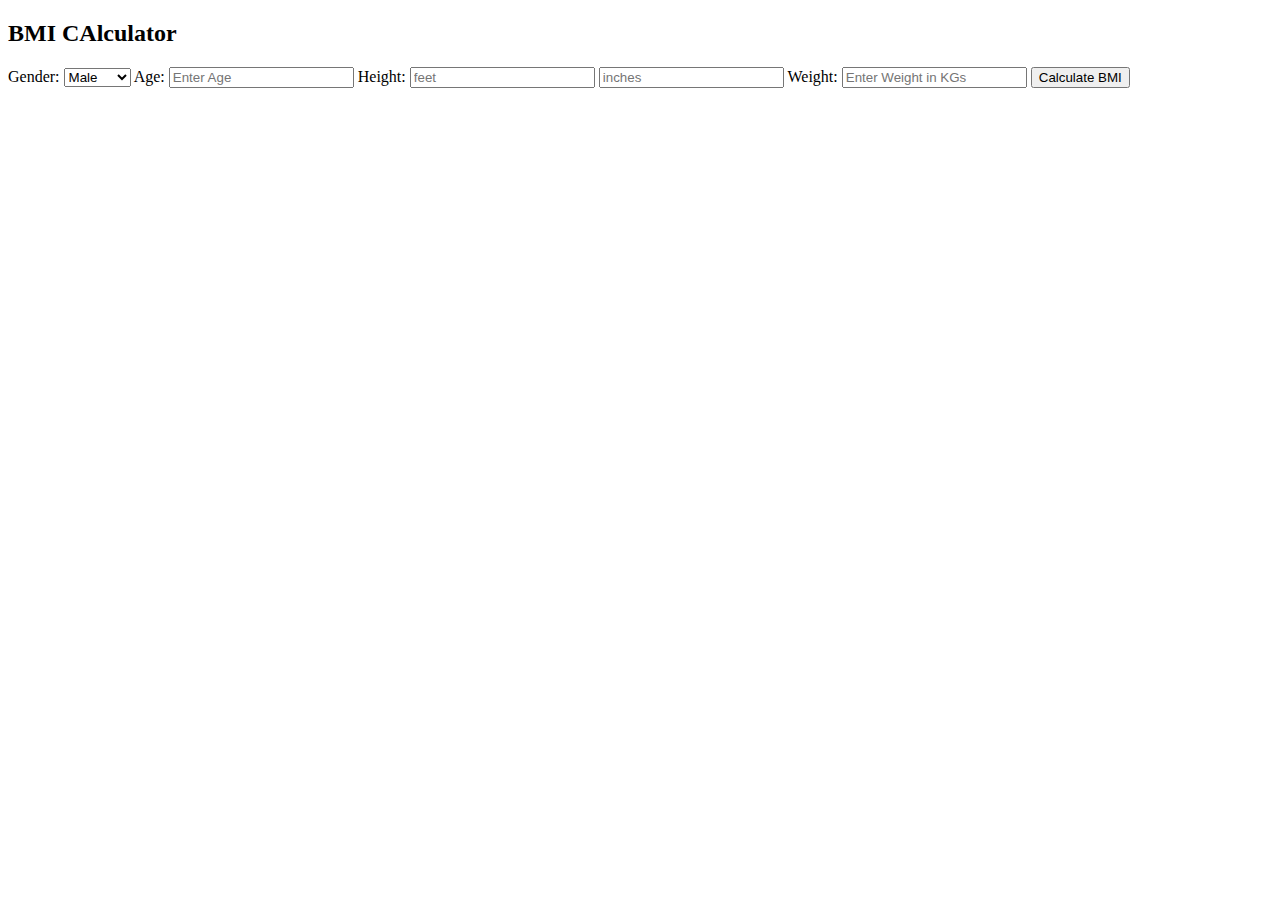
<file: BMI Calculator js/index.html>
<!DOCTYPE html>
<html lang="en">
<head>
    <meta charset="UTF-8">
    <meta name="viewport" content="width=device-width, initial-scale=1.0">
    <title>BMI Calculator</title>
    <link rel="stylesheet" href="style.css">
</head>
<body>
    
    <div class="container">
        <h2>BMI CAlculator</h2>
        <form id="bmiForm">
            <label for="gender">Gender:</label>
            <select id="gender" required>
                <option value="male">Male</option>
                <option value="female">Female</option>
            </select>
            <label for="age">Age:</label>
            <input type="number" placeholder="Enter Age" id="age" required>
            <label for="height"> Height:</label>
            <input type="number" id="Height-feet" placeholder="feet" required>
            <input type="number" id="Height-inches" placeholder="inches" required>
            <label for="weight">Weight:</label>
            <input type="number" id="weight" placeholder="Enter Weight in KGs">
            <input type="submit" value="Calculate BMI">
        </form>
        <div id="result"></div>
    </div>

    <script src="script.js"></script>
</body>
</html>
</file>
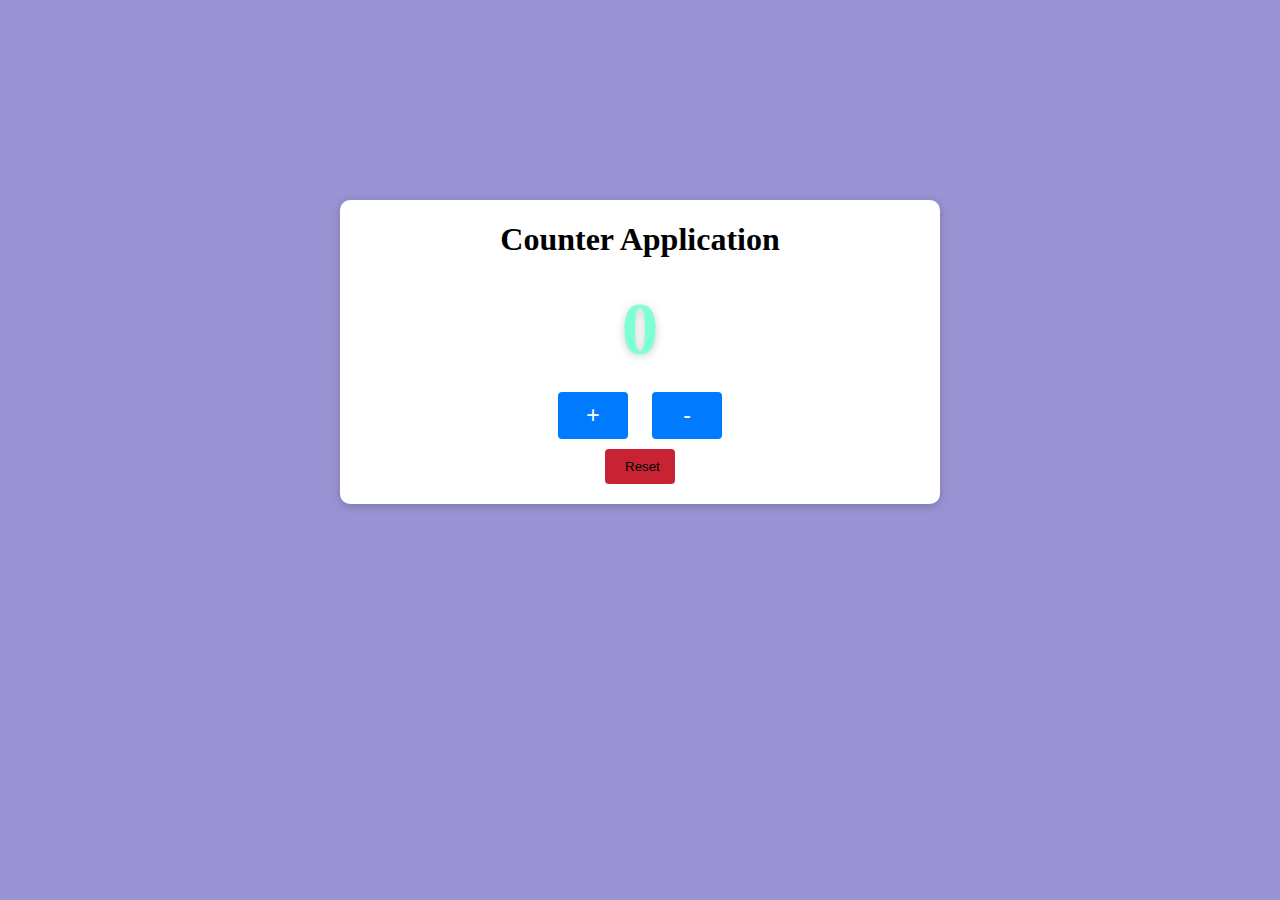
<file: Counter Application js/index.html>
<!DOCTYPE html>
<html lang="en">
<head>
    <meta charset="UTF-8">
    <meta name="viewport" content="width=device-width, initial-scale=1.0">
    <title>Counter Application</title>
    <link rel="stylesheet" href="style.css">
</head>
<body>
    <div class="cotainer-card">
        <h1>Counter Application</h1>
        <div class="counter-display" id="counterDisplay">0</div>
        <div class="button-container">
            <button id="incrementBtn" class="blue-btn">+</button>
            <button id="decrementBtn" class="blue-btn">-</button>
        
        </div>
        <button id="resetBtn">Reset</button>


    </div>

    <script src="script.js"></script>
</body>
</html>
</file>
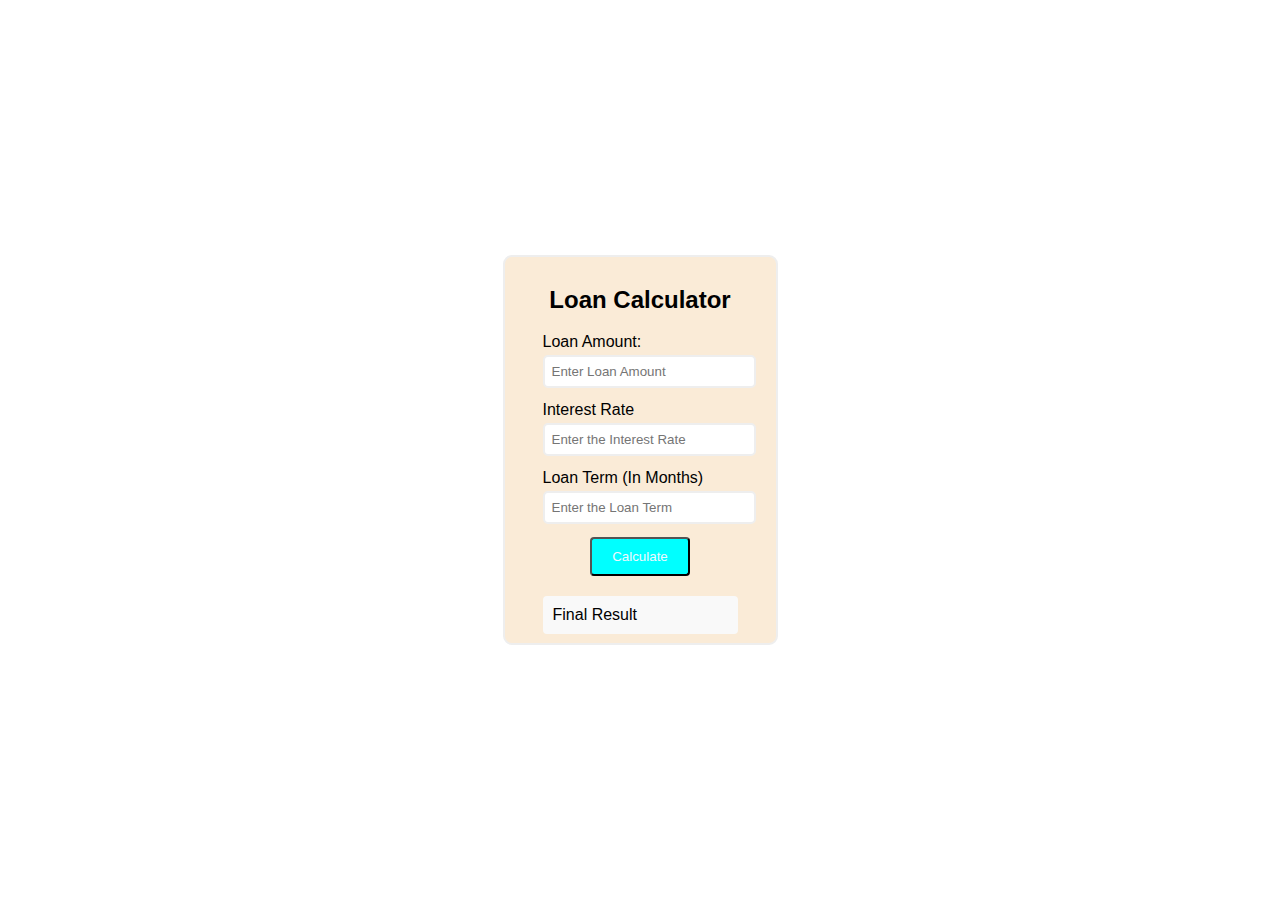
<file: Loan Calculator js/index.html>
<!DOCTYPE html>
<html lang="en">
<head>
    <meta charset="UTF-8">
    <meta name="viewport" content="width=device-width, initial-scale=1.0">
    <title>Loan Calculator</title>
    <link rel="stylesheet" href="style.css">
</head>
<body>
    <div class="conatainer">
        <div class="calculator">
            <h2>Loan Calculator</h2>
            <div class="input-group">
                <label > Loan Amount:</label>
                <input type="number" id="loanAmountInput" placeholder="Enter Loan Amount">
            </div>
            <div class="input-group">
                <label>Interest Rate</label>
                <input type="number" id="interestRateInput" placeholder="Enter the Interest Rate">

            </div>
            <div class="input-group">
                <label>Loan Term (In Months)</label>
                <input type="number" id="loanTermInput" placeholder="Enter the Loan Term">
            </div>
            <button id="calculateBtn">Calculate</button>
            <div id="result">Final Result</div>

        </div>
    </div>


    <script src="script.js"></script>
</body>
</html>
</file>
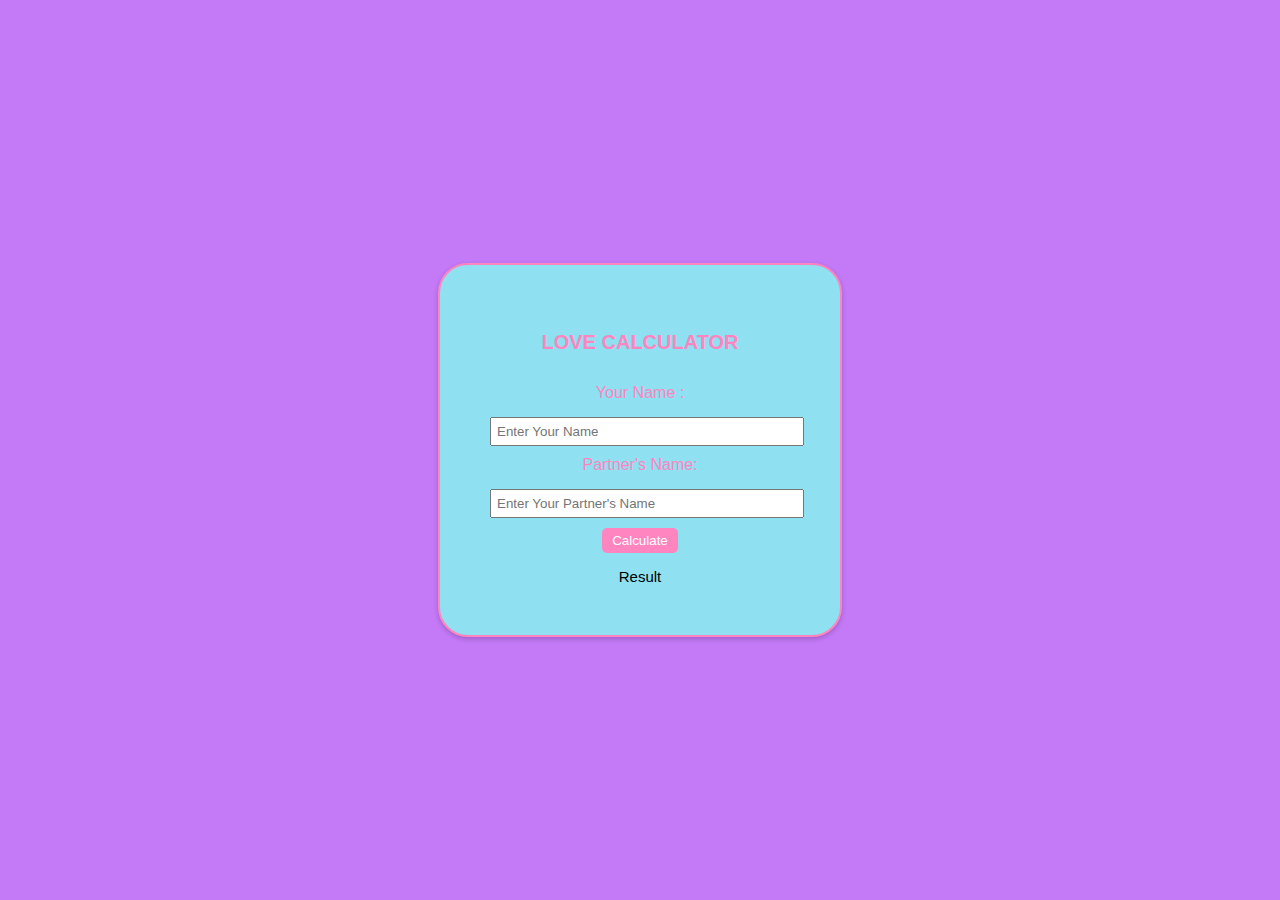
<file: Love Calculator js/index.html>
<!DOCTYPE html>
<html lang="en">
<head>
    <meta charset="UTF-8">
    <meta name="viewport" content="width=device-width, initial-scale=1.0">
    <link rel="stylesheet" href="style.css">
 
    <title>LOVE CALCULATOR</title>
</head>
<body>
    <div class="container">
        <h2>LOVE CALCULATOR</h2>
        <div class="love-calculator">
            <label for="name1">Your Name :</label>
            <input type="text" id="name1" placeholder="Enter Your Name"><br>
            <label for="name2">Partner's Name:</label>
            <input type="text" id="name2" placeholder="Enter Your Partner's Name"><br>
            <button onclick="CalculateLove()">Calculate</button>
            <div id="result">Result</div>
        </div>
    </div>
    <script src="script.js"></script>
</body>
</html>
</file>
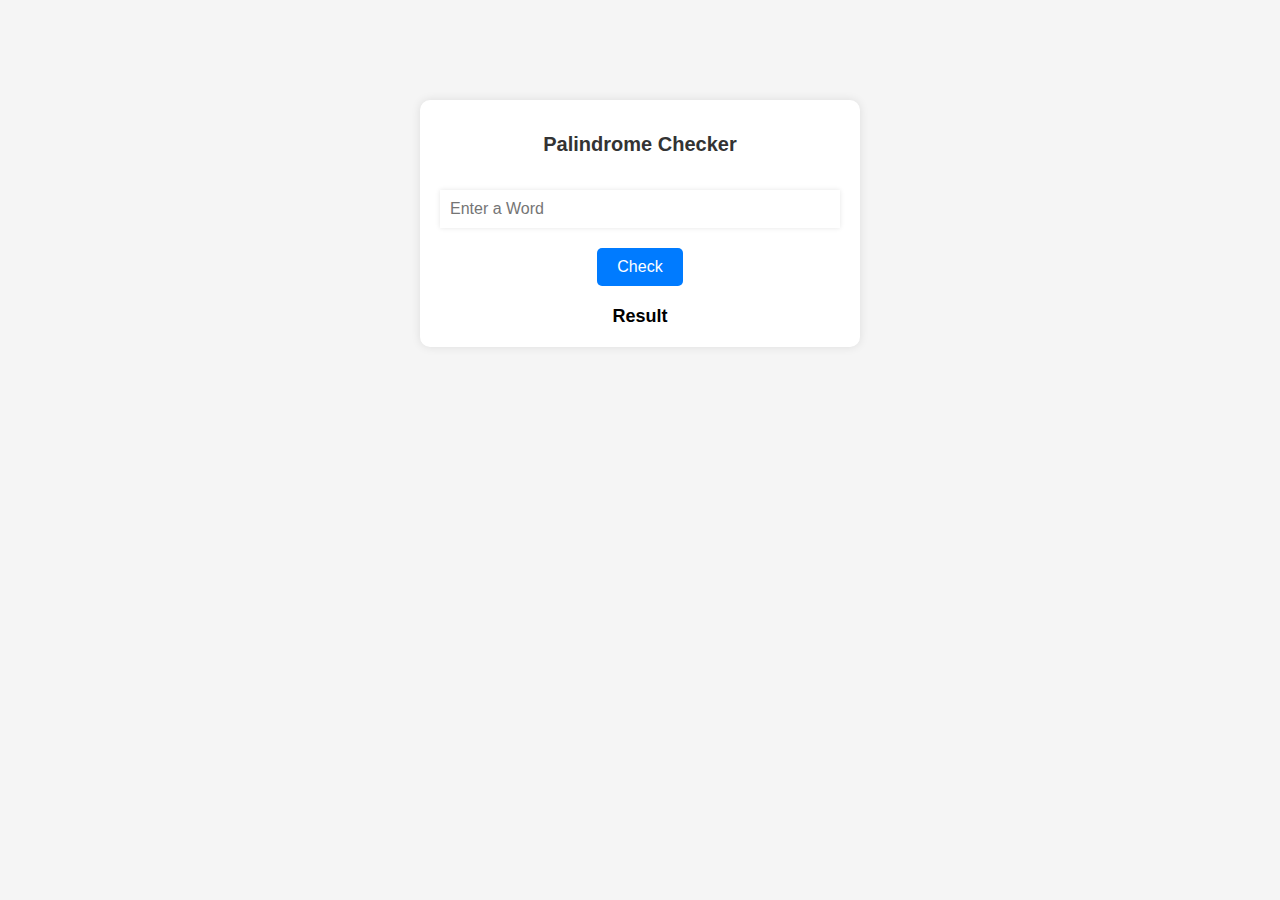
<file: Palindrome Checker js/index.html>
<!DOCTYPE html>
<html lang="en">
<head>
    <meta charset="UTF-8">
    <meta name="viewport" content="width=device-width, initial-scale=1.0">
    <title>Palindrome Checker</title>
    <link rel="stylesheet" href="style.css">
</head>
<body>
    
    <div class="container">
        <h1>Palindrome Checker</h1>
        <input type="text" id="inputText" placeholder="Enter a Word">
        <button id="checkButton">Check</button>
        <div id="result">Result</div>
    </div>

    <script src="script.js"></script>
</body>
</html>
</file>
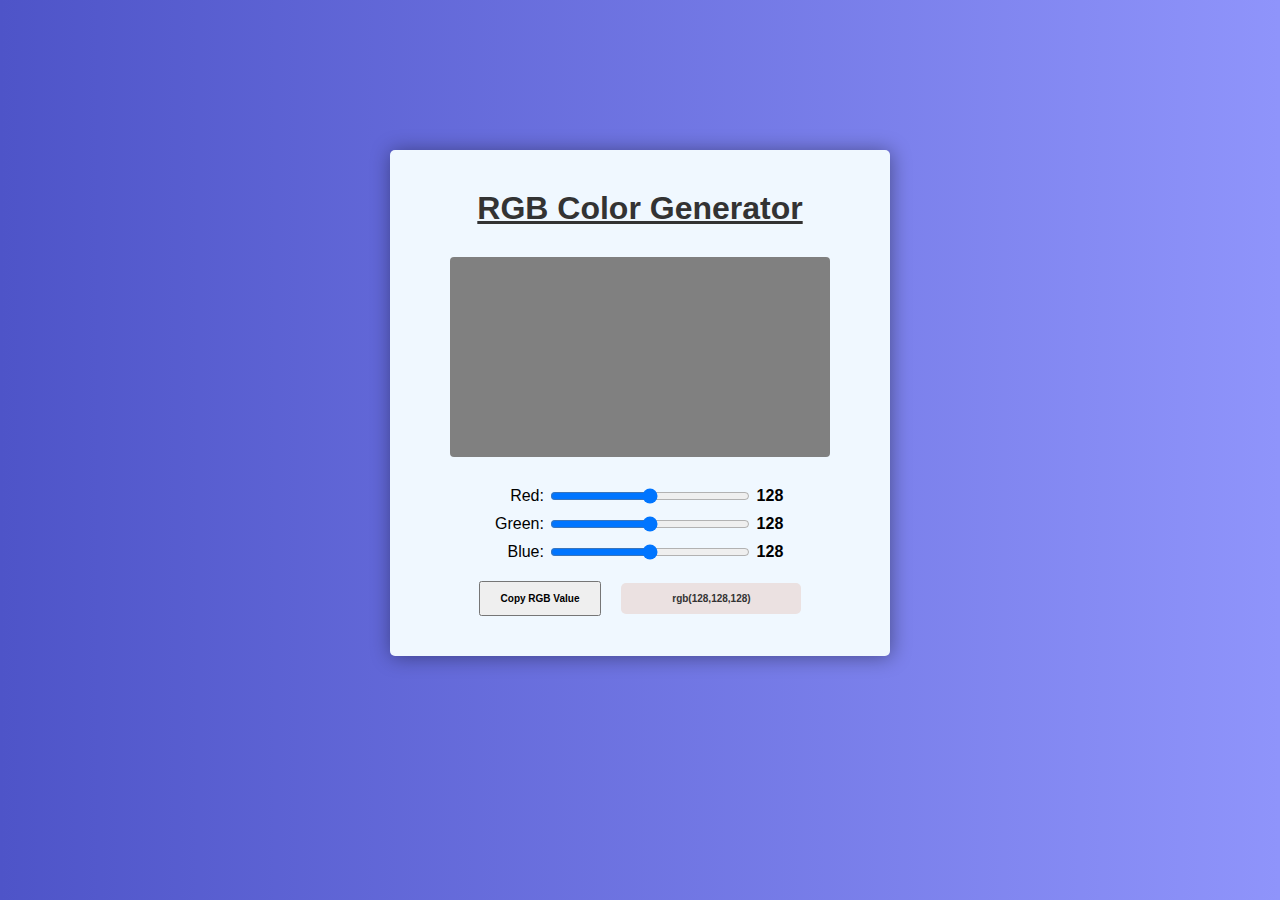
<file: RGBColorGenerator/index.html>
<!DOCTYPE html>
<html lang="en">
<head>
    <meta charset="UTF-8">
    <meta name="viewport" content="width=device-width, initial-scale=1.0">
    <title>RGB Color Generator</title>
    <link rel="stylesheet" href="style.css">
</head>
<body>
    <div class="container">
        <h1>RGB Color Generator</h1>
        <div class="color-box" id="color-box"></div>
        <div class="sliders">
            <div class="slider">
                <label for="redSlider">Red:</label>
                <input type="range" id="redSlider" min="0" max="255">
                <span id="redValue">0</span>
            </div>
            <div class="slider">
                <label for="greenSlider">Green:</label>
                <input type="range" id="greenSlider" min="0" max="255">
                <span id="greenValue">0</span>
            </div>
            <div class="slider">
                <label for="blueSlider">Blue:</label>
                <input type="range" id="blueSlider" min="0" max="255">
                <span id="blueValue">0</span>
            </div>
        </div>
        <div class="button-container">
            <button id="copyButton">Copy RGB Value</button>
            <div id="inputType" class="input-type-value">rgb(255,255,255)</div>
        </div>
    </div>
    <script src="script.js"></script>
</body>
</html>
</file>
<file: BMI Calculator js/style.css>
#main-content{
    max-width: 500px;
}
</file>
<file: Counter Application js/style.css>
body{
    margin: 200px;
    background-color: rgb(153, 147, 212);
}

h1{
    margin-bottom: 30px;
    
    text-decoration: wavy;

}
.cotainer-card{
    background-color: #fff;
    border-radius: 10px;
    text-align: center;
    display: flex;
    flex-direction: column;
    align-items: center;
    max-width: 600px;
    margin: 0 auto;
    box-shadow: 0 2px 10px rgba(0, 0, 0, 0.2);
}
.counter-display{
    font-size: 73px;
    font-weight: bold;
    color: aquamarine;
    margin-bottom: 20px;
    text-shadow: 0 2px 10px rgba(0, 0, 0, 0.2);
}

.button-container{
    margin-bottom: 10px;
}

button{
    padding: 10px 20px;
    background-color: #007bff;
    border: none;
    border-radius: 4px;
    cursor: pointer;
    margin: 0 10px;
    width: 70px;
}
#resetBtn{
    background-color: #c82333;
    margin-bottom: 20px;
}

#resetBtn:hover{
    background-color: #b11c2b;
}

.blue-btn{
    font-size: 23px;
    color: #fff;
}
.blue-btn:hover{
    background-color: #222bff;
    
}
</file>
<file: Loan Calculator js/style.css>
body{
    font-family: Arial, Helvetica, sans-serif;
    background-color: #fff;
    align-items: center;
    margin: 0;
    padding: 0;
    display: flex;
    box-sizing: border-box;
    justify-content: center;
    align-items: center;
    height: 100vh;
}


.container{
    max-width: 450px;
    margin: 100px auto;
}

h2{
    text-align: center;
    text-decoration: wavy;
}

.calculator{
    background-color: antiquewhite;
    border-radius: 9px;
    border: 2px solid #eee;
    padding: 9px 38px;
}
.input-group{
    margin-bottom: 13px;
}
.input-group label{
    display: block;
    margin-bottom: 4px;
}

.input-group input{
    width:  100%;
    padding : 7px;
    border: 2px solid #eee;
    border-radius: 5px;
}
button{
    display: block;
    margin: 0 auto;
    padding: 10px 20px;
    border-radius: 4px;
    color: aliceblue;
    background-color: aqua;
    cursor: pointer;

}
#result{
    margin-top: 20px;
    padding: 10px;
    background-color: #f9f9f9;
    border: 2 solid #eee;
    border-radius: 4px;
}
</file>
<file: Love Calculator js/style.css>
body{
    background-color: rgb(196, 121, 247);
    font-family: Arial, Helvetica, sans-serif;
    align-items: center;
    margin: 0;
    padding: 0;
    display: flex;
    box-sizing: border-box;
    justify-content: center;
    align-items: center;
    height: 100vh;
}
.container{
    
    background-color:  #8FE0F1;
    width: 300px;
    padding : 50px;
    border-radius: 30px;
    box-shadow: 0 2px 5px rgba(0,0,0,0.2);
    border: 2px solid #ff85c0;
    text-align: center;
}
h2{
    color: #ff85c0;
    font-size: 20px;
    margin-bottom: 30px;
}
.love-calculator{
     margin-top: 20px;
}
label{
    display: block;
    margin-top: 10px;
    margin-bottom: 10px;
    color:#ff85c0;
}
input[type="text"]{
    width: 100%;
    padding: 5px;
    margin-top: 5px;
    
}

button{
    background-color: #ff85c0;
    color: #fff;
    border: none;
    padding: 5px 10px;
    margin-top: 10px;
    margin-bottom: 10px;
    border-radius: 5px;
    cursor: pointer;
} 
#result{
    margin-top: 5px;
    font-size: 15px;
    color: ;
}
</file>
<file: Palindrome Checker js/style.css>
body {
  background-color: #f5f5f5;
  font-family: Arial, Helvetica, sans-serif;
  margin: 0;
  padding: 0;
}
.container {
  max-width: 400px;
  margin: 100px auto;
  text-align: center;
  background-color: #fff;
  padding: 20px;
  border-radius: 10px;
  box-shadow: 0px 0px 10px rgba(0, 0, 0, 0.1);
}

h1 {
  font-size: 20px;
  color: #333;
}

input[type="text"] {
  width: 95%;
  padding: 10px;
  margin-top: 20px;
  border: none;
  box-shadow: 0px 0px 5px rgba(0, 0, 0, 0.1);
  font-size: 16px;
}

button {
  background-color: #007bff;
  color: white;
  border: none;
  padding: 10px 20px;
  cursor: pointer;
  margin-top: 20px;
  font-size: 16px;
  transition: background-color 0.3s ease-in;
  border-radius: 5px;
}

button:hover {
  background-color: #0056b3;
}

#result {
  margin-top: 20px;
  font-size: 18px;
  font-weight: bold;
}

@keyframes fadeIn {
  0% {
    opacity: 0;
    transform: translateY(20px);
  }
  100% {
    opacity: 1;
    transform: translateY(0);
  }
}

.fadeIn {
  animation: fadeIn 0.5s ease-in-out;
}
</file>
<file: RGBColorGenerator/style.css>
*{
    margin: 0;
    padding: 0;
    box-sizing: border-box;
    font-family: Arial, Helvetica, sans-serif;
}
body{
    background: linear-gradient(to right, #4e54c8,#8f94fb);
}
.container{
    display: flex;
    flex-direction: column;
    align-items: center;
    margin: 150px auto;
    max-width: 500px;
    box-shadow: 1px 1px 20px rgba(0, 0, 0, 0.4);
    background-color: aliceblue;
    padding: 40px;
    border-radius: 5px;
}
.container h1{
    color: #333;
    text-decoration:underline;
    margin-bottom: 30px;
}
.color-box{
    width: 380px;
    height: 200px;
    margin-bottom: 20px;
    background: #333;
    border-radius: 4px;
}

.sliders{
    padding: 10px;
    display: flex;
    flex-direction: column;
    align-items: self-end;
}
.slider{
    display: flex;
    margin-bottom: 10px;

}

label{
    margin-right: 6px;
}

input[type="range"]{

    width: 200px;
    margin-right: 5px;
}

span{
    font-weight: bold;
    width: 30px;
    display: inline-block;
    text-align: center;

}
.button-container{
    display: flex;
    align-items: center;
    gap: 20px;

}
button{
    padding: 10px 20px;
    font-size: 10px;
    font-weight: 600;
    cursor: pointer;
}
.input-type-value{
    padding: 10px 20px;
    background-color: #ebe1e1;
    border-radius: 5px;
    font-size: 10px;
    font-weight: 600;
    color: #333;
    display: inline-block;
    text-align: center;
    width: 180px;
}
</file>
